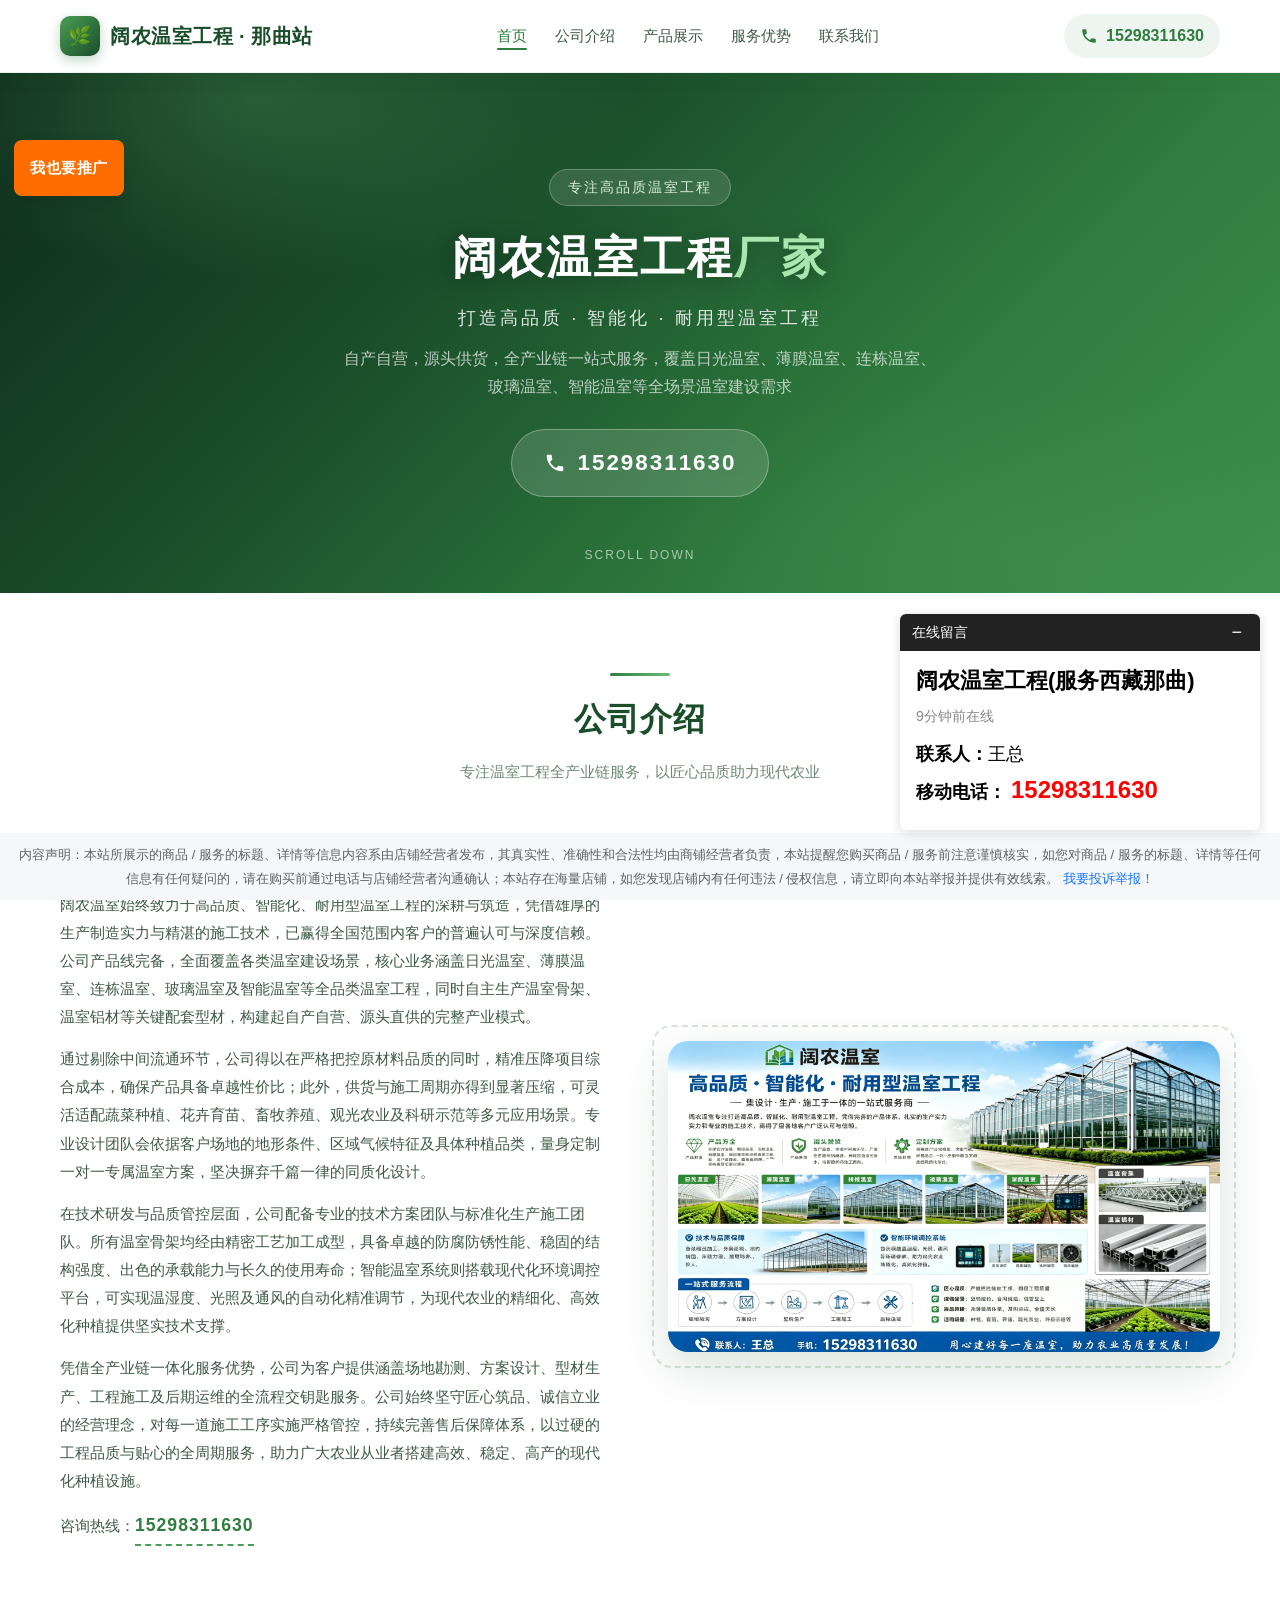
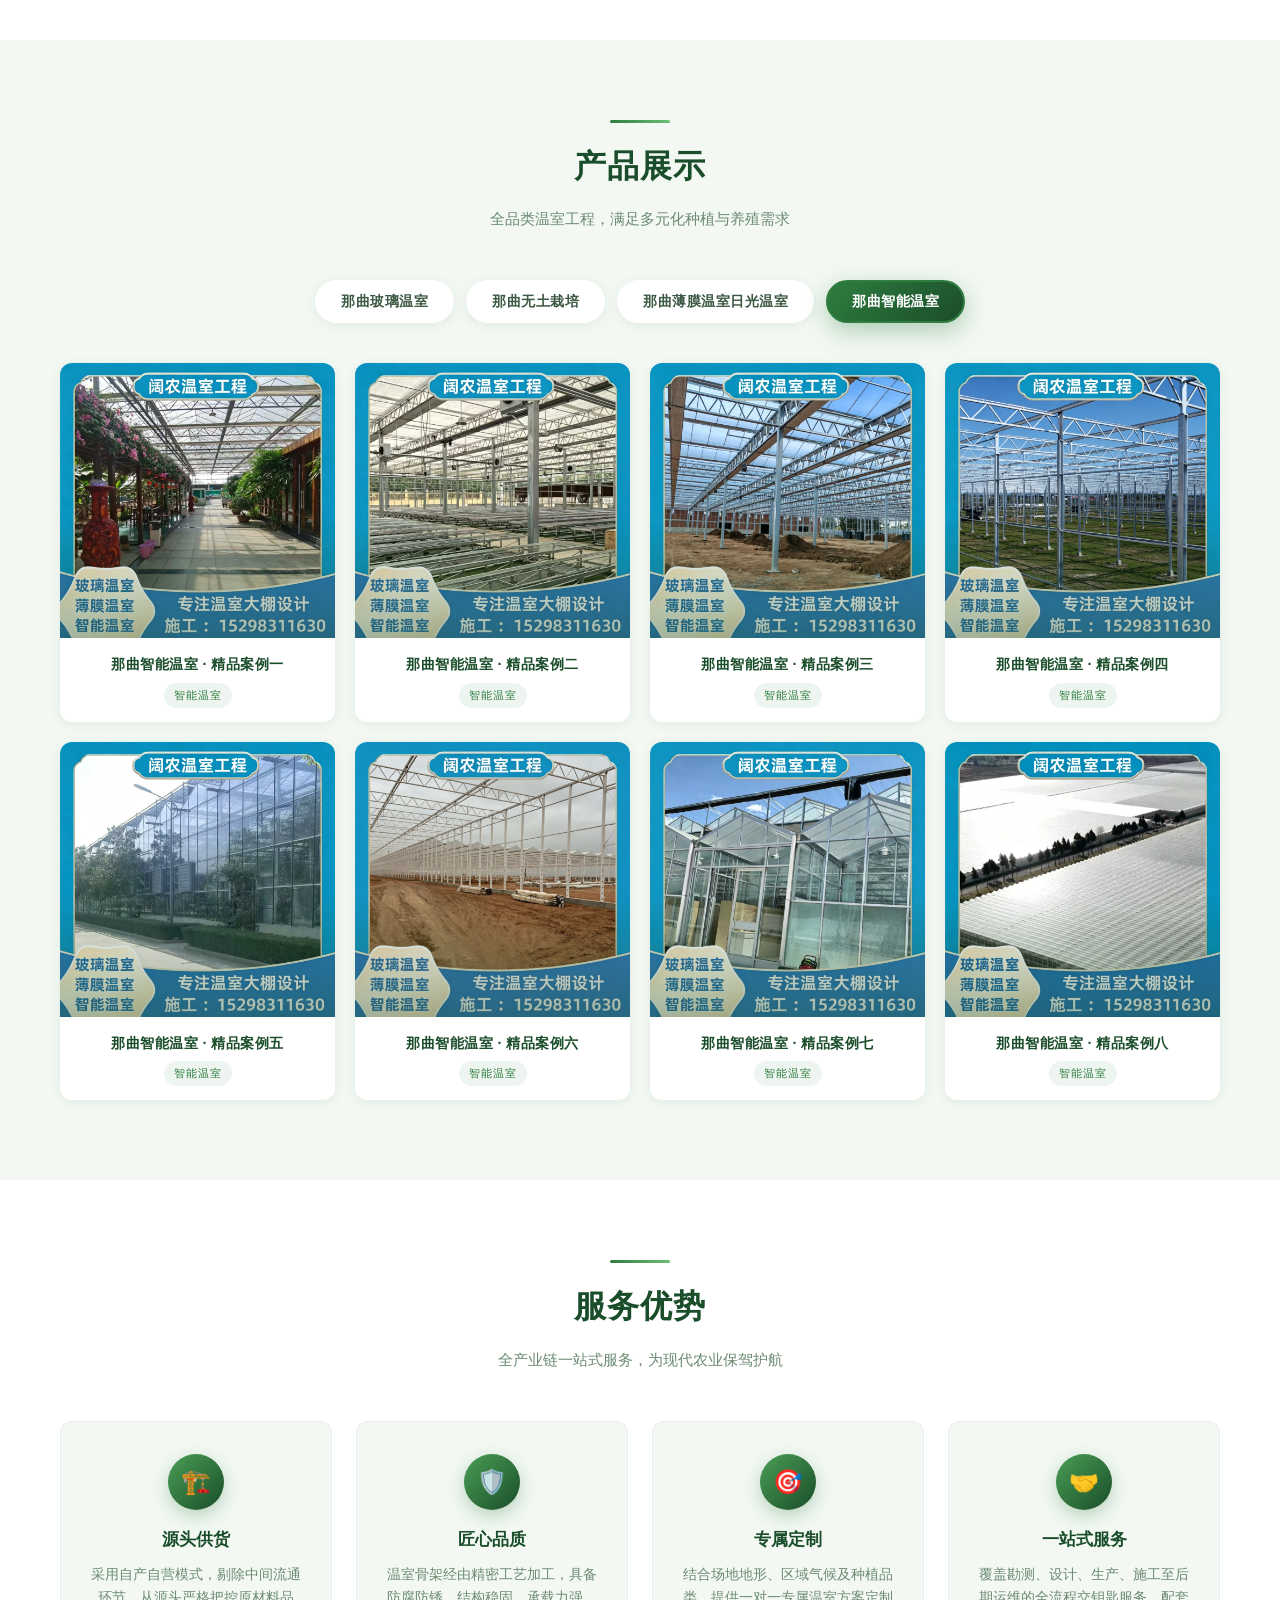
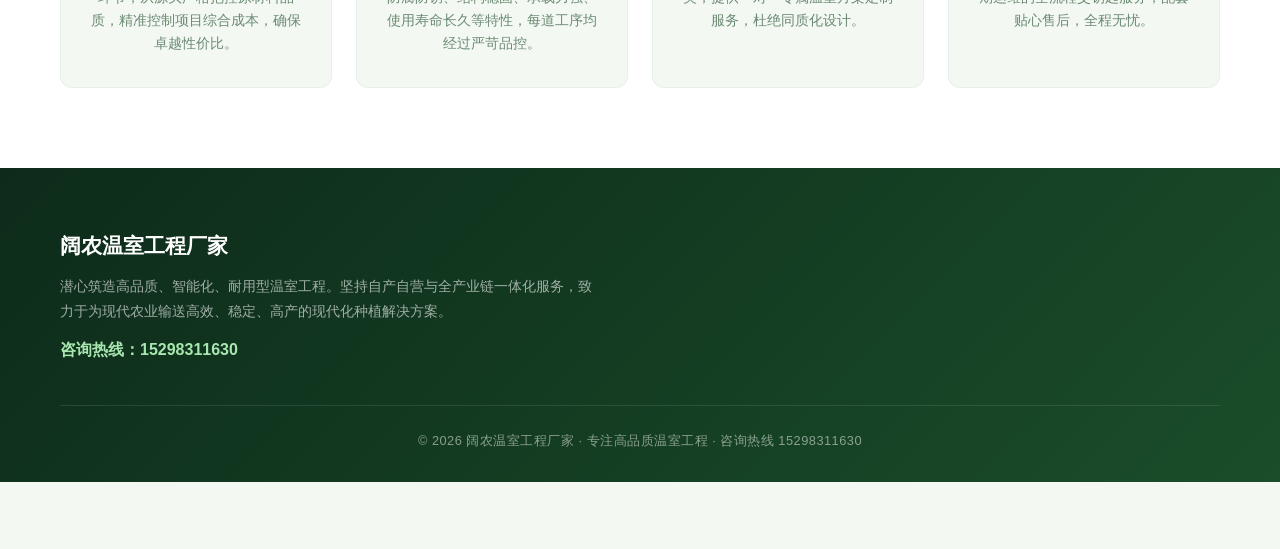
<file: index.html>
﻿
<!DOCTYPE html>
<html lang="zh-CN" data-editor-mutation-bound="true"><head>
    <meta charset="UTF-8">
    <meta name="viewport" content="width=device-width, initial-scale=1.0">
    <title>西藏那曲智能温室厂家_那曲智能温室大棚/智慧农业种植温室/智慧温室厂家_阔农温室工程服务那曲哈巴河|福海|青河|富蕴|布尔津(更新时间：2026-08-28 16:05:21)</title>
    <meta name="keywords" content="西藏那曲智能温室，那曲智能温室大棚/智慧农业种植温室/智慧温室，阔农温室工程，欢迎来电咨询：15298311630(王总)">
    <meta name="description" content="阔农温室工程1. 温室工艺精良，结构稳固：采用精密折弯、整体焊接工艺成型，整体结构承载力强、不易形变，结构稳定性远超行业常规标准，抗风雪、抗荷载能力优异，适配各类地域气候工况。
2. 防腐耐蚀，适配农业环境：采用热镀锌工艺处理，镀层均匀、附着力极强，可有效抵御农业种植环境中的潮湿、酸碱侵蚀，适配温室长期高湿特殊使用场景。
3. 使用寿命长，稳定性高：整体材质性能稳定，抗老化、抗锈蚀能力突出，温室骨架保用30年，服务那曲哈巴河|福海|青河|富蕴|布尔津，欢迎来电咨询：15298311630(王总)">
    <style>
        :root {
            --primary: #2f7d3f;
            --primary-dark: #1a4d2a;
            --primary-light: #4a9e55;
            --primary-lighter: #6abf75;
            --accent: #58a05c;
            --bg-light: #f3f8f3;
            --bg-white: #ffffff;
            --text-dark: #1e3a2a;
            --text-mid: #3d5a45;
            --text-light: #6b8a72;
            --shadow-sm: 0 2px 12px rgba(26, 77, 42, 0.08);
            --shadow-md: 0 8px 32px rgba(26, 77, 42, 0.12);
            --shadow-lg: 0 16px 48px rgba(26, 77, 42, 0.16);
            --radius: 12px;
            --radius-lg: 20px;
            --transition: 0.4s cubic-bezier(0.25, 0.46, 0.45, 0.94);
            --font-sans: 'PingFang SC', 'Microsoft YaHei', 'Helvetica Neue', Arial, sans-serif;
        }

        *,
        *::before,
        *::after {
            margin: 0;
            padding: 0;
            box-sizing: border-box;
        }

        html {
            scroll-behavior: smooth;
            font-size: 16px;
        }

        body {
            font-family: var(--font-sans);
            color: var(--text-dark);
            background: var(--bg-light);
            line-height: 1.7;
            overflow-x: hidden;
            -webkit-font-smoothing: antialiased;
            -moz-osx-font-smoothing: grayscale;
        }

        img {
            max-width: 100%;
            display: block;
        }

        a {
            text-decoration: none;
            color: inherit;
            transition: color var(--transition);
        }

        .container {
            width: 100%;
            max-width: 1200px;
            margin: 0 auto;
            padding: 0 20px;
        }

        /* ========== HEADER ========== */
        .header {
            position: sticky;
            top: 0;
            z-index: 1000;
            background: rgba(255, 255, 255, 0.95);
            backdrop-filter: blur(16px);
            -webkit-backdrop-filter: blur(16px);
            border-bottom: 1px solid rgba(47, 125, 63, 0.1);
            box-shadow: 0 2px 24px rgba(26, 77, 42, 0.06);
            transition: box-shadow var(--transition);
        }
        .header.scrolled {
            box-shadow: 0 4px 32px rgba(26, 77, 42, 0.12);
        }
        .header-inner {
            display: flex;
            align-items: center;
            justify-content: space-between;
            height: 72px;
            gap: 20px;
        }
        .logo {
            display: flex;
            align-items: center;
            gap: 10px;
            flex-shrink: 0;
            font-weight: 700;
            font-size: 1.25rem;
            color: var(--primary-dark);
            letter-spacing: 0.5px;
            white-space: nowrap;
        }
        .logo-icon {
            width: 40px;
            height: 40px;
            background: linear-gradient(135deg, var(--primary-light), var(--primary-dark));
            border-radius: 10px;
            display: flex;
            align-items: center;
            justify-content: center;
            color: #fff;
            font-size: 1.15rem;
            flex-shrink: 0;
            box-shadow: 0 4px 12px rgba(47, 125, 63, 0.3);
        }
        .logo span {
            color: var(--primary);
        }
        .nav-menu {
            display: flex;
            align-items: center;
            gap: 28px;
            list-style: none;
        }
        .nav-menu a {
            font-size: 0.92rem;
            font-weight: 500;
            color: var(--text-mid);
            position: relative;
            padding: 4px 0;
            transition: color var(--transition);
        }
        .nav-menu a:hover,
        .nav-menu a.active {
            color: var(--primary);
        }
        .nav-menu a::after {
            content: '';
            position: absolute;
            bottom: -2px;
            left: 0;
            width: 0;
            height: 2px;
            background: var(--primary);
            border-radius: 2px;
            transition: width var(--transition);
        }
        .nav-menu a:hover::after,
        .nav-menu a.active::after {
            width: 100%;
        }
        .header-phone {
            display: flex;
            align-items: center;
            gap: 8px;
            font-weight: 600;
            font-size: 1rem;
            color: var(--primary);
            white-space: nowrap;
            flex-shrink: 0;
            background: rgba(47, 125, 63, 0.08);
            padding: 8px 16px;
            border-radius: 30px;
            transition: all var(--transition);
        }
        .header-phone:hover {
            background: rgba(47, 125, 63, 0.15);
            transform: translateY(-1px);
        }
        .header-phone svg {
            width: 18px;
            height: 18px;
            fill: var(--primary);
            flex-shrink: 0;
        }
        .hamburger {
            display: none;
            flex-direction: column;
            gap: 5px;
            cursor: pointer;
            background: none;
            border: none;
            padding: 6px;
            z-index: 1002;
        }
        .hamburger span {
            width: 26px;
            height: 2.5px;
            background: var(--primary-dark);
            border-radius: 4px;
            transition: all 0.3s ease;
            display: block;
        }
        .hamburger.active span:nth-child(1) {
            transform: translateY(7.5px) rotate(45deg);
        }
        .hamburger.active span:nth-child(2) {
            opacity: 0;
        }
        .hamburger.active span:nth-child(3) {
            transform: translateY(-7.5px) rotate(-45deg);
        }

        /* ========== BANNER ========== */
        .banner {
            position: relative;
            min-height: 520px;
            display: flex;
            align-items: center;
            justify-content: center;
            text-align: center;
            background: linear-gradient(135deg, #0d2b1a 0%, #1a4d2a 35%, #2f7d3f 70%, #3d8f4b 100%);
            overflow: hidden;
            padding: 80px 20px;
        }
        .banner::before {
            content: '';
            position: absolute;
            top: -30%;
            left: -10%;
            width: 60%;
            height: 70%;
            background: radial-gradient(ellipse at center, rgba(106, 191, 117, 0.25) 0%, transparent 70%);
            border-radius: 50%;
            pointer-events: none;
            animation: bannerGlow1 8s ease-in-out infinite alternate;
        }
        .banner::after {
            content: '';
            position: absolute;
            bottom: -20%;
            right: -5%;
            width: 55%;
            height: 60%;
            background: radial-gradient(ellipse at center, rgba(88, 160, 92, 0.2) 0%, transparent 70%);
            border-radius: 50%;
            pointer-events: none;
            animation: bannerGlow2 10s ease-in-out infinite alternate;
        }
        @keyframes bannerGlow1 {
            0% {
                transform: translate(0, 0) scale(1);
                opacity: 0.7;
            }
            100% {
                transform: translate(30px, 20px) scale(1.15);
                opacity: 1;
            }
        }
        @keyframes bannerGlow2 {
            0% {
                transform: translate(0, 0) scale(1);
                opacity: 0.6;
            }
            100% {
                transform: translate(-20px, -15px) scale(1.1);
                opacity: 0.9;
            }
        }
        .banner-content {
            position: relative;
            z-index: 2;
            max-width: 780px;
        }
        .banner-badge {
            display: inline-block;
            background: rgba(255, 255, 255, 0.12);
            border: 1px solid rgba(255, 255, 255, 0.25);
            backdrop-filter: blur(8px);
            padding: 6px 18px;
            border-radius: 30px;
            color: #d9f0db;
            font-size: 0.85rem;
            letter-spacing: 2px;
            text-transform: uppercase;
            margin-bottom: 24px;
            opacity: 0;
            animation: fadeUp 0.8s ease 0.2s forwards;
        }
        .banner-title {
            font-size: 2.8rem;
            font-weight: 700;
            color: #ffffff;
            line-height: 1.25;
            margin-bottom: 16px;
            letter-spacing: 2px;
            opacity: 0;
            animation: fadeUp 0.9s ease 0.4s forwards;
            text-shadow: 0 4px 24px rgba(0, 0, 0, 0.3);
        }
        .banner-title .highlight {
            color: #a8e6b0;
            position: relative;
        }
        .banner-subtitle {
            font-size: 1.15rem;
            color: rgba(255, 255, 255, 0.85);
            margin-bottom: 12px;
            font-weight: 400;
            letter-spacing: 3px;
            opacity: 0;
            animation: fadeUp 0.9s ease 0.6s forwards;
        }
        .banner-desc {
            font-size: 0.98rem;
            color: rgba(255, 255, 255, 0.7);
            max-width: 600px;
            margin: 0 auto 28px;
            line-height: 1.8;
            opacity: 0;
            animation: fadeUp 0.9s ease 0.75s forwards;
        }
        .banner-phone {
            display: inline-flex;
            align-items: center;
            gap: 12px;
            background: rgba(255, 255, 255, 0.15);
            border: 1px solid rgba(255, 255, 255, 0.3);
            backdrop-filter: blur(10px);
            padding: 14px 32px;
            border-radius: 50px;
            color: #fff;
            font-size: 1.4rem;
            font-weight: 700;
            letter-spacing: 2px;
            transition: all var(--transition);
            opacity: 0;
            animation: fadeUp 0.9s ease 0.9s forwards;
            cursor: pointer;
        }
        .banner-phone:hover {
            background: rgba(255, 255, 255, 0.25);
            transform: translateY(-3px);
            box-shadow: 0 16px 40px rgba(0, 0, 0, 0.3);
        }
        .banner-phone svg {
            width: 22px;
            height: 22px;
            fill: #fff;
        }
        @keyframes fadeUp {
            0% {
                opacity: 0;
                transform: translateY(30px);
            }
            100% {
                opacity: 1;
                transform: translateY(0);
            }
        }
        .banner-scroll-hint {
            position: absolute;
            bottom: 28px;
            left: 50%;
            transform: translateX(-50%);
            z-index: 2;
            color: rgba(255, 255, 255, 0.6);
            font-size: 0.75rem;
            letter-spacing: 2px;
            animation: bounceDown 2s ease-in-out infinite;
        }
        @keyframes bounceDown {
            0%,
            100% {
                transform: translateX(-50%) translateY(0);
            }
            50% {
                transform: translateX(-50%) translateY(8px);
            }
        }

        /* ========== SECTION COMMON ========== */
        .section {
            padding: 80px 0;
        }
        .section-title {
            font-size: 2rem;
            font-weight: 700;
            color: var(--primary-dark);
            text-align: center;
            margin-bottom: 12px;
            letter-spacing: 1px;
        }
        .section-subtitle {
            font-size: 0.95rem;
            color: var(--text-light);
            text-align: center;
            max-width: 560px;
            margin: 0 auto 48px;
            line-height: 1.8;
        }
        .section-divider {
            width: 60px;
            height: 3px;
            background: linear-gradient(90deg, var(--primary), var(--primary-lighter));
            border-radius: 3px;
            margin: 0 auto 16px;
        }

        /* Scroll reveal */
        .reveal {
            opacity: 0;
            transform: translateY(40px);
            transition: opacity 0.7s ease, transform 0.7s ease;
        }
        .reveal.visible {
            opacity: 1;
            transform: translateY(0);
        }
        .reveal-delay-1 {
            transition-delay: 0.1s;
        }
        .reveal-delay-2 {
            transition-delay: 0.2s;
        }
        .reveal-delay-3 {
            transition-delay: 0.3s;
        }
        .reveal-delay-4 {
            transition-delay: 0.4s;
        }

        /* ========== ABOUT ========== */
        .about-section {
            background: var(--bg-white);
        }
        .about-grid {
            display: grid;
            grid-template-columns: 1fr 1fr;
            gap: 56px;
            align-items: center;
        }
        .about-text h3 {
            font-size: 1.5rem;
            color: var(--primary-dark);
            margin-bottom: 16px;
            font-weight: 600;
        }
        .about-text p {
            color: var(--text-mid);
            margin-bottom: 14px;
            font-size: 0.95rem;
            line-height: 1.85;
        }
        .about-text .phone-inline {
            display: inline-block;
            color: var(--primary);
            font-weight: 700;
            font-size: 1.1rem;
            letter-spacing: 1px;
            border-bottom: 2px dashed var(--primary-light);
            padding-bottom: 2px;
            transition: all var(--transition);
        }
        .about-text .phone-inline:hover {
            color: var(--primary-dark);
            border-color: var(--primary-dark);
        }
        .about-img-wrap {
            display: flex;
            justify-content: center;
            align-items: center;
            position: relative;
        }
        .about-img-wrap::before {
            content: '';
            position: absolute;
            inset: -16px;
            border: 2px dashed rgba(47, 125, 63, 0.2);
            border-radius: var(--radius-lg);
            pointer-events: none;
        }
        .about-img-wrap img {
            width: 100%;
            max-width: 600px;
            height: auto;
            border-radius: var(--radius-lg);
            box-shadow: var(--shadow-lg);
            object-fit: contain;
            transition: transform var(--transition);
        }
        .about-img-wrap:hover img {
            transform: scale(1.02);
        }

        /* ========== PRODUCTS ========== */
        .products-section {
            background: var(--bg-light);
        }
        .product-tabs {
            display: flex;
            justify-content: center;
            flex-wrap: wrap;
            gap: 12px;
            margin-bottom: 40px;
        }
        .product-tab {
            padding: 10px 24px;
            border-radius: 30px;
            font-size: 0.9rem;
            font-weight: 600;
            cursor: pointer;
            border: 2px solid transparent;
            background: var(--bg-white);
            color: var(--text-mid);
            box-shadow: var(--shadow-sm);
            transition: all var(--transition);
            letter-spacing: 0.5px;
            user-select: none;
        }
        .product-tab:hover {
            border-color: var(--primary-light);
            color: var(--primary);
            transform: translateY(-2px);
            box-shadow: var(--shadow-md);
        }
        .product-tab.active {
            background: linear-gradient(135deg, var(--primary), var(--primary-dark));
            color: #fff;
            border-color: var(--primary);
            box-shadow: 0 8px 24px rgba(47, 125, 63, 0.35);
        }
        .product-panel {
            display: none;
            animation: panelFadeIn 0.5s ease forwards;
        }
        .product-panel.active {
            display: block;
        }
        @keyframes panelFadeIn {
            0% {
                opacity: 0;
                transform: translateY(20px);
            }
            100% {
                opacity: 1;
                transform: translateY(0);
            }
        }
        .product-grid {
            display: grid;
            grid-template-columns: repeat(4, 1fr);
            gap: 20px;
        }
        .product-card {
            background: var(--bg-white);
            border-radius: var(--radius);
            overflow: hidden;
            box-shadow: var(--shadow-sm);
            transition: all var(--transition);
            cursor: pointer;
            position: relative;
        }
        .product-card:hover {
            transform: translateY(-6px);
            box-shadow: var(--shadow-lg);
        }
        .product-card-img {
            width: 100%;
            aspect-ratio: 1 / 1;
            overflow: hidden;
            background: #e8f5e9;
            position: relative;
        }
        .product-card-img img {
            width: 100%;
            height: 100%;
            object-fit: cover;
            transition: transform 0.6s ease;
        }
        .product-card:hover .product-card-img img {
            transform: scale(1.08);
        }
        .product-card-img::after {
            content: '';
            position: absolute;
            inset: 0;
            background: linear-gradient(180deg, transparent 55%, rgba(26, 77, 42, 0.4) 100%);
            pointer-events: none;
        }
        .product-card-info {
            padding: 14px 16px;
            text-align: center;
        }
        .product-card-info h4 {
            font-size: 0.9rem;
            font-weight: 600;
            color: var(--primary-dark);
            letter-spacing: 0.5px;
        }
        .product-card-info .product-tag {
            display: inline-block;
            font-size: 0.7rem;
            color: var(--primary);
            background: rgba(47, 125, 63, 0.08);
            padding: 3px 10px;
            border-radius: 20px;
            margin-top: 6px;
            letter-spacing: 1px;
        }

        /* ========== ADVANTAGES ========== */
        .advantages-section {
            background: var(--bg-white);
        }
        .advantages-grid {
            display: grid;
            grid-template-columns: repeat(4, 1fr);
            gap: 24px;
        }
        .advantage-card {
            background: var(--bg-light);
            border-radius: var(--radius);
            padding: 32px 24px;
            text-align: center;
            transition: all var(--transition);
            border: 1px solid rgba(47, 125, 63, 0.06);
            position: relative;
            overflow: hidden;
        }
        .advantage-card::before {
            content: '';
            position: absolute;
            top: 0;
            left: 0;
            width: 100%;
            height: 4px;
            background: linear-gradient(90deg, var(--primary), var(--primary-lighter));
            transform: scaleX(0);
            transform-origin: left;
            transition: transform var(--transition);
        }
        .advantage-card:hover::before {
            transform: scaleX(1);
        }
        .advantage-card:hover {
            transform: translateY(-6px);
            box-shadow: var(--shadow-md);
        }
        .advantage-icon {
            width: 56px;
            height: 56px;
            margin: 0 auto 16px;
            background: linear-gradient(135deg, var(--primary-light), var(--primary-dark));
            border-radius: 50%;
            display: flex;
            align-items: center;
            justify-content: center;
            color: #fff;
            font-size: 1.5rem;
            box-shadow: 0 6px 18px rgba(47, 125, 63, 0.3);
        }
        .advantage-card h4 {
            font-size: 1.05rem;
            color: var(--primary-dark);
            margin-bottom: 8px;
            font-weight: 600;
        }
        .advantage-card p {
            font-size: 0.85rem;
            color: var(--text-light);
            line-height: 1.7;
        }

        /* ========== FOOTER ========== */
        .footer {
            background: linear-gradient(135deg, #0d2b1a 0%, #1a4d2a 100%);
            color: rgba(255, 255, 255, 0.75);
            padding: 60px 0 30px;
        }
        .footer-grid {
            display: grid;
            grid-template-columns: 2fr 1fr 1fr;
            gap: 40px;
            margin-bottom: 40px;
        }
        .footer-brand h3 {
            font-size: 1.3rem;
            color: #fff;
            margin-bottom: 12px;
            font-weight: 700;
        }
        .footer-brand p {
            font-size: 0.85rem;
            line-height: 1.8;
            color: rgba(255, 255, 255, 0.6);
        }
        .footer-links-title {
            font-size: 0.95rem;
            color: #fff;
            font-weight: 600;
            margin-bottom: 14px;
            letter-spacing: 1px;
        }
        .friend-links,
        .all-links {
            display: flex;
            flex-wrap: wrap;
            gap: 10px;
        }
        .friend-links a,
        .all-links a {
            display: inline-block;
            padding: 6px 14px;
            background: rgba(255, 255, 255, 0.07);
            border: 1px solid rgba(255, 255, 255, 0.12);
            border-radius: 20px;
            font-size: 0.78rem;
            color: rgba(255, 255, 255, 0.65);
            transition: all var(--transition);
            letter-spacing: 0.5px;
        }
        .friend-links a:hover,
        .all-links a:hover {
            background: rgba(255, 255, 255, 0.16);
            color: #fff;
            border-color: rgba(255, 255, 255, 0.3);
            transform: translateY(-2px);
        }
        .footer-bottom {
            border-top: 1px solid rgba(255, 255, 255, 0.1);
            padding-top: 24px;
            text-align: center;
            font-size: 0.8rem;
            color: rgba(255, 255, 255, 0.5);
            letter-spacing: 0.5px;
        }

        /* ========== MOBILE CALL BUTTON ========== */
        .mobile-call-btn {
            display: none;
            position: fixed;
            bottom: 28px;
            right: 20px;
            z-index: 999;
            width: 56px;
            height: 56px;
            background: linear-gradient(135deg, var(--primary-light), var(--primary-dark));
            border-radius: 50%;
            box-shadow: 0 8px 28px rgba(47, 125, 63, 0.5);
            align-items: center;
            justify-content: center;
            cursor: pointer;
            transition: all var(--transition);
            animation: pulseRing 2.2s ease-in-out infinite;
        }
        .mobile-call-btn:hover {
            transform: scale(1.08);
            box-shadow: 0 12px 36px rgba(47, 125, 63, 0.6);
        }
        .mobile-call-btn svg {
            width: 26px;
            height: 26px;
            fill: #fff;
        }
        @keyframes pulseRing {
            0% {
                box-shadow: 0 0 0 0 rgba(47, 125, 63, 0.5);
            }
            50% {
                box-shadow: 0 0 0 14px rgba(47, 125, 63, 0);
            }
            100% {
                box-shadow: 0 0 0 0 rgba(47, 125, 63, 0);
            }
        }

        /* ========== RESPONSIVE ========== */
        @media (max-width: 1024px) {
            .product-grid {
                grid-template-columns: repeat(3, 1fr);
            }
            .advantages-grid {
                grid-template-columns: repeat(2, 1fr);
            }
        }

        @media (max-width: 768px) {
            .header-inner {
                height: 60px;
            }
            .nav-menu {
                position: fixed;
                top: 60px;
                left: 0;
                right: 0;
                background: rgba(255, 255, 255, 0.98);
                backdrop-filter: blur(20px);
                flex-direction: column;
                gap: 0;
                padding: 16px 0;
                box-shadow: 0 20px 40px rgba(26, 77, 42, 0.15);
                border-radius: 0 0 16px 16px;
                transform: translateY(-120%);
                transition: transform 0.4s ease;
                z-index: 1001;
            }
            .nav-menu.open {
                transform: translateY(0);
            }
            .nav-menu a {
                display: block;
                padding: 14px 28px;
                font-size: 1rem;
                border-bottom: 1px solid rgba(47, 125, 63, 0.06);
            }
            .nav-menu a::after {
                display: none;
            }
            .header-phone {
                display: none;
            }
            .hamburger {
                display: flex;
            }
            .banner {
                min-height: 440px;
                padding: 60px 16px;
            }
            .banner-title {
                font-size: 1.8rem;
                letter-spacing: 1px;
            }
            .banner-subtitle {
                font-size: 0.9rem;
                letter-spacing: 2px;
            }
            .banner-desc {
                font-size: 0.85rem;
            }
            .banner-phone {
                font-size: 1.1rem;
                padding: 12px 24px;
            }
            .section {
                padding: 56px 0;
            }
            .section-title {
                font-size: 1.5rem;
            }
            .about-grid {
                grid-template-columns: 1fr;
                gap: 32px;
            }
            .about-img-wrap img {
                max-width: 100%;
            }
            .product-grid {
                grid-template-columns: repeat(2, 1fr);
                gap: 12px;
            }
            .product-card-info h4 {
                font-size: 0.8rem;
            }
            .advantages-grid {
                grid-template-columns: 1fr;
                gap: 16px;
            }
            .footer-grid {
                grid-template-columns: 1fr;
                gap: 28px;
            }
            .mobile-call-btn {
                display: flex;
            }
            .product-tab {
                padding: 8px 16px;
                font-size: 0.8rem;
            }
        }

        @media (max-width: 480px) {
            .product-grid {
                grid-template-columns: 1fr 1fr;
                gap: 8px;
            }
            .product-card-info {
                padding: 10px 8px;
            }
            .product-card-info h4 {
                font-size: 0.72rem;
            }
            .banner-title {
                font-size: 1.4rem;
            }
            .logo {
                font-size: 1rem;
            }
            .logo-icon {
                width: 32px;
                height: 32px;
                font-size: 0.9rem;
            }
            .product-tabs {
                gap: 6px;
            }
            .product-tab {
                padding: 6px 12px;
                font-size: 0.72rem;
                border-radius: 20px;
            }
        }
    </style>
</head>
<body>

<!-- ==================== HEADER ==================== -->
<header class="header scrolled" id="header">
    <div class="container header-inner">
        <a href="#" class="logo">
            <div class="logo-icon">🌿</div>
            阔农温室工程 · 那曲站
        </a>
        <ul class="nav-menu" id="navMenu">
            <li><a href="#home" class="">首页</a></li>
            <li><a href="#about" class="">公司介绍</a></li>
            <li><a href="#products" class="active">产品展示</a></li>
            <li><a href="#advantages" class="">服务优势</a></li>
            <li><a href="#footer">联系我们</a></li>
        </ul>
        <a href="tel:15298311630" class="header-phone">
            <svg viewBox="0 0 24 24"><path d="M6.62 10.79c1.44 2.83 3.76 5.14 6.59 6.59l2.2-2.2c.27-.27.67-.36 1.02-.24 1.12.37 2.33.57 3.57.57.55 0 1 .45 1 1V20c0 .55-.45 1-1 1-9.39 0-17-7.61-17-17 0-.55.45-1 1-1h3.5c.55 0 1 .45 1 1 0 1.25.2 2.45.57 3.57.11.35.03.74-.25 1.02l-2.2 2.2z"></path></svg>
            15298311630
        </a>
        <button class="hamburger" id="hamburger" aria-label="菜单">
            <span></span><span></span><span></span>
        </button>
    </div>
</header>

<!-- ==================== BANNER ==================== -->
<section class="banner" id="home">
    <div class="banner-content">
        <div class="banner-badge">专注高品质温室工程</div>
        <h1 class="banner-title">阔农温室工程<span class="highlight">厂家</span></h1>
        <p class="banner-subtitle">打造高品质 · 智能化 · 耐用型温室工程</p>
        <p class="banner-desc">自产自营，源头供货，全产业链一站式服务，覆盖日光温室、薄膜温室、连栋温室、玻璃温室、智能温室等全场景温室建设需求</p>
        <a href="tel:15298311630" class="banner-phone">
            <svg viewBox="0 0 24 24"><path d="M6.62 10.79c1.44 2.83 3.76 5.14 6.59 6.59l2.2-2.2c.27-.27.67-.36 1.02-.24 1.12.37 2.33.57 3.57.57.55 0 1 .45 1 1V20c0 .55-.45 1-1 1-9.39 0-17-7.61-17-17 0-.55.45-1 1-1h3.5c.55 0 1 .45 1 1 0 1.25.2 2.45.57 3.57.11.35.03.74-.25 1.02l-2.2 2.2z"></path></svg>
            15298311630
        </a>
    </div>
    <div class="banner-scroll-hint">SCROLL DOWN</div>
</section>

<!-- ==================== ABOUT ==================== -->
<section class="section about-section" id="about">
    <div class="container">
        <div class="section-divider reveal visible"></div>
        <h2 class="section-title reveal visible">公司介绍</h2>
        <p class="section-subtitle reveal reveal-delay-1 visible">专注温室工程全产业链服务，以匠心品质助力现代农业</p>
        <div class="about-grid">
            <div class="about-text reveal reveal-delay-1 visible">
                <h3>阔农温室 · 匠心筑造高品质智能耐用型温室工程</h3>
                <p>阔农温室始终致力于高品质、智能化、耐用型温室工程的深耕与筑造，凭借雄厚的生产制造实力与精湛的施工技术，已赢得全国范围内客户的普遍认可与深度信赖。公司产品线完备，全面覆盖各类温室建设场景，核心业务涵盖日光温室、薄膜温室、连栋温室、玻璃温室及智能温室等全品类温室工程，同时自主生产温室骨架、温室铝材等关键配套型材，构建起自产自营、源头直供的完整产业模式。</p>
                <p>通过剔除中间流通环节，公司得以在严格把控原材料品质的同时，精准压降项目综合成本，确保产品具备卓越性价比；此外，供货与施工周期亦得到显著压缩，可灵活适配蔬菜种植、花卉育苗、畜牧养殖、观光农业及科研示范等多元应用场景。专业设计团队会依据客户场地的地形条件、区域气候特征及具体种植品类，量身定制一对一专属温室方案，坚决摒弃千篇一律的同质化设计。</p>
                <p>在技术研发与品质管控层面，公司配备专业的技术方案团队与标准化生产施工团队。所有温室骨架均经由精密工艺加工成型，具备卓越的防腐防锈性能、稳固的结构强度、出色的承载能力与长久的使用寿命；智能温室系统则搭载现代化环境调控平台，可实现温湿度、光照及通风的自动化精准调节，为现代农业的精细化、高效化种植提供坚实技术支撑。</p>
                <p>凭借全产业链一体化服务优势，公司为客户提供涵盖场地勘测、方案设计、型材生产、工程施工及后期运维的全流程交钥匙服务。公司始终坚守匠心筑品、诚信立业的经营理念，对每一道施工工序实施严格管控，持续完善售后保障体系，以过硬的工程品质与贴心的全周期服务，助力广大农业从业者搭建高效、稳定、高产的现代化种植设施。</p>
                <p>咨询热线：<a href="tel:15298311630" class="phone-inline">15298311630</a></p>
            </div>
            <div class="about-img-wrap reveal reveal-delay-2 visible">
                <img src="images/about_banner.png" alt="阔农温室工程宣传图" loading="lazy">
            </div>
        </div>
    </div>
</section>

<!-- ==================== PRODUCTS ==================== -->
<section class="section products-section" id="products">
    <div class="container">
        <div class="section-divider reveal visible"></div>
        <h2 class="section-title reveal visible">产品展示</h2>
        <p class="section-subtitle reveal reveal-delay-1 visible">全品类温室工程，满足多元化种植与养殖需求</p>

        <div class="product-tabs reveal reveal-delay-1 visible" id="productTabs">
            <button class="product-tab" data-target="panel-glass">那曲玻璃温室</button>
            <button class="product-tab" data-target="panel-soilless">那曲无土栽培</button>
            <button class="product-tab" data-target="panel-film">那曲薄膜温室日光温室</button>
            <button class="product-tab active" data-target="panel-smart">那曲智能温室</button>
        </div>

        <!-- 玻璃温室 -->
        <div class="product-panel" id="panel-glass">
            <div class="product-grid">
                <div class="product-card reveal visible"><div class="product-card-img"><img src="images/product_glass_01.jpg" alt="那曲玻璃温室" loading="lazy"></div><div class="product-card-info"><h4>那曲玻璃温室 · 精品案例一</h4><span class="product-tag">玻璃温室</span></div></div>
                <div class="product-card reveal reveal-delay-1 visible"><div class="product-card-img"><img src="images/product_glass_02.jpg" alt="那曲玻璃温室" loading="lazy"></div><div class="product-card-info"><h4>那曲玻璃温室 · 精品案例二</h4><span class="product-tag">玻璃温室</span></div></div>
                <div class="product-card reveal reveal-delay-2 visible"><div class="product-card-img"><img src="images/product_glass_03.jpg" alt="那曲玻璃温室" loading="lazy"></div><div class="product-card-info"><h4>那曲玻璃温室 · 精品案例三</h4><span class="product-tag">玻璃温室</span></div></div>
                <div class="product-card reveal reveal-delay-3 visible"><div class="product-card-img"><img src="images/product_glass_04.jpg" alt="那曲玻璃温室" loading="lazy"></div><div class="product-card-info"><h4>那曲玻璃温室 · 精品案例四</h4><span class="product-tag">玻璃温室</span></div></div>
                <div class="product-card reveal visible"><div class="product-card-img"><img src="images/product_glass_05.jpg" alt="那曲玻璃温室" loading="lazy"></div><div class="product-card-info"><h4>那曲玻璃温室 · 精品案例五</h4><span class="product-tag">玻璃温室</span></div></div>
                <div class="product-card reveal reveal-delay-1 visible"><div class="product-card-img"><img src="images/product_glass_06.jpg" alt="那曲玻璃温室" loading="lazy"></div><div class="product-card-info"><h4>那曲玻璃温室 · 精品案例六</h4><span class="product-tag">玻璃温室</span></div></div>
                <div class="product-card reveal reveal-delay-2 visible"><div class="product-card-img"><img src="images/product_glass_07.jpg" alt="那曲玻璃温室" loading="lazy"></div><div class="product-card-info"><h4>那曲玻璃温室 · 精品案例七</h4><span class="product-tag">玻璃温室</span></div></div>
                <div class="product-card reveal reveal-delay-3 visible"><div class="product-card-img"><img src="images/product_glass_08.jpg" alt="那曲玻璃温室" loading="lazy"></div><div class="product-card-info"><h4>那曲玻璃温室 · 精品案例八</h4><span class="product-tag">玻璃温室</span></div></div>
            </div>
        </div>

        <!-- 无土栽培 -->
        <div class="product-panel" id="panel-soilless">
            <div class="product-grid">
                <div class="product-card reveal visible"><div class="product-card-img"><img src="images/product_soilless_01.jpg" alt="那曲无土栽培" loading="lazy"></div><div class="product-card-info"><h4>那曲无土栽培 · 精品案例一</h4><span class="product-tag">无土栽培</span></div></div>
                <div class="product-card reveal reveal-delay-1 visible"><div class="product-card-img"><img src="images/product_soilless_02.jpg" alt="那曲无土栽培" loading="lazy"></div><div class="product-card-info"><h4>那曲无土栽培 · 精品案例二</h4><span class="product-tag">无土栽培</span></div></div>
                <div class="product-card reveal reveal-delay-2 visible"><div class="product-card-img"><img src="images/product_soilless_03.jpg" alt="那曲无土栽培" loading="lazy"></div><div class="product-card-info"><h4>那曲无土栽培 · 精品案例三</h4><span class="product-tag">无土栽培</span></div></div>
                <div class="product-card reveal reveal-delay-3 visible"><div class="product-card-img"><img src="images/product_soilless_04.jpg" alt="那曲无土栽培" loading="lazy"></div><div class="product-card-info"><h4>那曲无土栽培 · 精品案例四</h4><span class="product-tag">无土栽培</span></div></div>
                <div class="product-card reveal visible"><div class="product-card-img"><img src="images/product_soilless_05.jpg" alt="那曲无土栽培" loading="lazy"></div><div class="product-card-info"><h4>那曲无土栽培 · 精品案例五</h4><span class="product-tag">无土栽培</span></div></div>
                <div class="product-card reveal reveal-delay-1 visible"><div class="product-card-img"><img src="images/product_soilless_06.jpg" alt="那曲无土栽培" loading="lazy"></div><div class="product-card-info"><h4>那曲无土栽培 · 精品案例六</h4><span class="product-tag">无土栽培</span></div></div>
                <div class="product-card reveal reveal-delay-2 visible"><div class="product-card-img"><img src="images/product_soilless_07.jpg" alt="那曲无土栽培" loading="lazy"></div><div class="product-card-info"><h4>那曲无土栽培 · 精品案例七</h4><span class="product-tag">无土栽培</span></div></div>
                <div class="product-card reveal reveal-delay-3 visible"><div class="product-card-img"><img src="images/product_soilless_08.jpg" alt="那曲无土栽培" loading="lazy"></div><div class="product-card-info"><h4>那曲无土栽培 · 精品案例八</h4><span class="product-tag">无土栽培</span></div></div>
            </div>
        </div>

        <!-- 薄膜温室日光温室 -->
        <div class="product-panel" id="panel-film">
            <div class="product-grid">
                <div class="product-card reveal visible"><div class="product-card-img"><img src="images/product_film_01.jpg" alt="那曲薄膜温室日光温室" loading="lazy"></div><div class="product-card-info"><h4>那曲薄膜温室日光温室 · 案例一</h4><span class="product-tag">薄膜温室</span></div></div>
                <div class="product-card reveal reveal-delay-1 visible"><div class="product-card-img"><img src="images/product_film_02.jpg" alt="那曲薄膜温室日光温室" loading="lazy"></div><div class="product-card-info"><h4>那曲薄膜温室日光温室 · 案例二</h4><span class="product-tag">薄膜温室</span></div></div>
                <div class="product-card reveal reveal-delay-2 visible"><div class="product-card-img"><img src="images/product_film_03.jpg" alt="那曲薄膜温室日光温室" loading="lazy"></div><div class="product-card-info"><h4>那曲薄膜温室日光温室 · 案例三</h4><span class="product-tag">薄膜温室</span></div></div>
                <div class="product-card reveal reveal-delay-3 visible"><div class="product-card-img"><img src="images/product_film_04.jpg" alt="那曲薄膜温室日光温室" loading="lazy"></div><div class="product-card-info"><h4>那曲薄膜温室日光温室 · 案例四</h4><span class="product-tag">薄膜温室</span></div></div>
                <div class="product-card reveal visible"><div class="product-card-img"><img src="images/product_film_05.jpg" alt="那曲薄膜温室日光温室" loading="lazy"></div><div class="product-card-info"><h4>那曲薄膜温室日光温室 · 案例五</h4><span class="product-tag">薄膜温室</span></div></div>
                <div class="product-card reveal reveal-delay-1 visible"><div class="product-card-img"><img src="images/product_film_06.jpg" alt="那曲薄膜温室日光温室" loading="lazy"></div><div class="product-card-info"><h4>那曲薄膜温室日光温室 · 案例六</h4><span class="product-tag">薄膜温室</span></div></div>
                <div class="product-card reveal reveal-delay-2 visible"><div class="product-card-img"><img src="images/product_film_07.jpg" alt="那曲薄膜温室日光温室" loading="lazy"></div><div class="product-card-info"><h4>那曲薄膜温室日光温室 · 案例七</h4><span class="product-tag">薄膜温室</span></div></div>
                <div class="product-card reveal reveal-delay-3 visible"><div class="product-card-img"><img src="images/product_film_08.jpg" alt="那曲薄膜温室日光温室" loading="lazy"></div><div class="product-card-info"><h4>那曲薄膜温室日光温室 · 案例八</h4><span class="product-tag">薄膜温室</span></div></div>
            </div>
        </div>

        <!-- 智能温室 -->
        <div class="product-panel active" id="panel-smart">
            <div class="product-grid">
                <div class="product-card reveal visible"><div class="product-card-img"><img src="images/product_smart_01.jpg" alt="那曲智能温室" loading="lazy"></div><div class="product-card-info"><h4>那曲智能温室 · 精品案例一</h4><span class="product-tag">智能温室</span></div></div>
                <div class="product-card reveal reveal-delay-1 visible"><div class="product-card-img"><img src="images/product_smart_02.jpg" alt="那曲智能温室" loading="lazy"></div><div class="product-card-info"><h4>那曲智能温室 · 精品案例二</h4><span class="product-tag">智能温室</span></div></div>
                <div class="product-card reveal reveal-delay-2 visible"><div class="product-card-img"><img src="images/product_smart_03.jpg" alt="那曲智能温室" loading="lazy"></div><div class="product-card-info"><h4>那曲智能温室 · 精品案例三</h4><span class="product-tag">智能温室</span></div></div>
                <div class="product-card reveal reveal-delay-3 visible"><div class="product-card-img"><img src="images/product_smart_04.jpg" alt="那曲智能温室" loading="lazy"></div><div class="product-card-info"><h4>那曲智能温室 · 精品案例四</h4><span class="product-tag">智能温室</span></div></div>
                <div class="product-card reveal visible"><div class="product-card-img"><img src="images/product_smart_05.jpg" alt="那曲智能温室" loading="lazy"></div><div class="product-card-info"><h4>那曲智能温室 · 精品案例五</h4><span class="product-tag">智能温室</span></div></div>
                <div class="product-card reveal reveal-delay-1 visible"><div class="product-card-img"><img src="images/product_smart_06.jpg" alt="那曲智能温室" loading="lazy"></div><div class="product-card-info"><h4>那曲智能温室 · 精品案例六</h4><span class="product-tag">智能温室</span></div></div>
                <div class="product-card reveal reveal-delay-2 visible"><div class="product-card-img"><img src="images/product_smart_07.jpg" alt="那曲智能温室" loading="lazy"></div><div class="product-card-info"><h4>那曲智能温室 · 精品案例七</h4><span class="product-tag">智能温室</span></div></div>
                <div class="product-card reveal reveal-delay-3 visible"><div class="product-card-img"><img src="images/product_smart_08.jpg" alt="那曲智能温室" loading="lazy"></div><div class="product-card-info"><h4>那曲智能温室 · 精品案例八</h4><span class="product-tag">智能温室</span></div></div>
            </div>
        </div>
    </div>
</section>

<!-- ==================== ADVANTAGES ==================== -->
<section class="section advantages-section" id="advantages">
    <div class="container">
        <div class="section-divider reveal visible"></div>
        <h2 class="section-title reveal visible">服务优势</h2>
        <p class="section-subtitle reveal reveal-delay-1 visible">全产业链一站式服务，为现代农业保驾护航</p>
        <div class="advantages-grid">
            <div class="advantage-card reveal visible">
                <div class="advantage-icon">🏗️</div>
                <h4>源头供货</h4>
                <p>采用自产自营模式，剔除中间流通环节，从源头严格把控原材料品质，精准控制项目综合成本，确保卓越性价比。</p>
            </div>
            <div class="advantage-card reveal reveal-delay-1 visible">
                <div class="advantage-icon">🛡️</div>
                <h4>匠心品质</h4>
                <p>温室骨架经由精密工艺加工，具备防腐防锈、结构稳固、承载力强、使用寿命长久等特性，每道工序均经过严苛品控。</p>
            </div>
            <div class="advantage-card reveal reveal-delay-2 visible">
                <div class="advantage-icon">🎯</div>
                <h4>专属定制</h4>
                <p>结合场地地形、区域气候及种植品类，提供一对一专属温室方案定制服务，杜绝同质化设计。</p>
            </div>
            <div class="advantage-card reveal reveal-delay-3 visible">
                <div class="advantage-icon">🤝</div>
                <h4>一站式服务</h4>
                <p>覆盖勘测、设计、生产、施工至后期运维的全流程交钥匙服务，配套贴心售后，全程无忧。</p>
            </div>
        </div>
    </div>
</section>

<!-- ==================== FOOTER ==================== -->
<footer class="footer" id="footer">
    <div class="container">
        <div class="footer-grid">
            <div class="footer-brand">
                <h3>阔农温室工程厂家</h3>
                <p>潜心筑造高品质、智能化、耐用型温室工程。坚持自产自营与全产业链一体化服务，致力于为现代农业输送高效、稳定、高产的现代化种植解决方案。</p>
                <p style="margin-top:12px;font-size:1rem;color:#a8e6b0;font-weight:600;">咨询热线：15298311630</p>
            </div>
        </div>
        <div class="footer-bottom">
            © 2026 阔农温室工程厂家 · 专注高品质温室工程 · 咨询热线 15298311630
        </div>
    </div>
</footer>

<!-- ==================== MOBILE CALL ==================== -->
<a href="tel:15298311630" class="mobile-call-btn" aria-label="一键拨打电话">
    <svg viewBox="0 0 24 24"><path d="M6.62 10.79c1.44 2.83 3.76 5.14 6.59 6.59l2.2-2.2c.27-.27.67-.36 1.02-.24 1.12.37 2.33.57 3.57.57.55 0 1 .45 1 1V20c0 .55-.45 1-1 1-9.39 0-17-7.61-17-17 0-.55.45-1 1-1h3.5c.55 0 1 .45 1 1 0 1.25.2 2.45.57 3.57.11.35.03.74-.25 1.02l-2.2 2.2z"></path></svg>
</a>

<script>
    (function() {
        // Header scroll effect
        const header = document.getElementById('header');
        window.addEventListener('scroll', function() {
            if (window.scrollY > 50) {
                header.classList.add('scrolled');
            } else {
                header.classList.remove('scrolled');
            }
        });

        // Hamburger menu
        const hamburger = document.getElementById('hamburger');
        const navMenu = document.getElementById('navMenu');
        hamburger.addEventListener('click', function() {
            hamburger.classList.toggle('active');
            navMenu.classList.toggle('open');
        });
        navMenu.querySelectorAll('a').forEach(function(link) {
            link.addEventListener('click', function() {
                hamburger.classList.remove('active');
                navMenu.classList.remove('open');
            });
        });

        // Product tabs
        const tabs = document.querySelectorAll('.product-tab');
        const panels = document.querySelectorAll('.product-panel');
        tabs.forEach(function(tab) {
            tab.addEventListener('click', function() {
                const targetId = tab.getAttribute('data-target');
                tabs.forEach(function(t) { t.classList.remove('active'); });
                tab.classList.add('active');
                panels.forEach(function(p) {
                    p.classList.remove('active');
                    if (p.id === targetId) {
                        p.classList.add('active');
                    }
                });
                // Re-trigger reveal for newly visible cards
                const activePanel = document.getElementById(targetId);
                if (activePanel) {
                    const cards = activePanel.querySelectorAll('.reveal');
                    cards.forEach(function(card, index) {
                        card.classList.remove('visible');
                        setTimeout(function() {
                            card.classList.add('visible');
                        }, 50 + index * 60);
                    });
                }
            });
        });

        // Scroll reveal with Intersection Observer
        const revealEls = document.querySelectorAll('.reveal');
        const observer = new IntersectionObserver(function(entries) {
            entries.forEach(function(entry) {
                if (entry.isIntersecting) {
                    entry.target.classList.add('visible');
                }
            });
        }, {
            threshold: 0.1,
            rootMargin: '0px 0px -40px 0px'
        });
        revealEls.forEach(function(el) {
            observer.observe(el);
        });

        // Ensure initially visible panels have reveal triggered
        document.querySelectorAll('.product-panel.active .reveal').forEach(function(el) {
            if (el.getBoundingClientRect().top < window.innerHeight) {
                el.classList.add('visible');
            }
        });

        // Nav link active state on scroll
        const sections = document.querySelectorAll('section[id]');
        const navLinks = document.querySelectorAll('.nav-menu a');
        window.addEventListener('scroll', function() {
            let current = '';
            sections.forEach(function(section) {
                const top = section.offsetTop - 100;
                if (window.scrollY >= top) {
                    current = section.getAttribute('id');
                }
            });
            navLinks.forEach(function(link) {
                link.classList.remove('active');
                if (link.getAttribute('href') === '#' + current) {
                    link.classList.add('active');
                }
            });
        });
    })();
</script>

<!-- === MESSAGE_POPUP_HTML_START === -->
<style>
    .service-popup {
        font-family: "Microsoft Yahei", sans-serif;
        position: fixed !important;
        right: 20px !important;
        bottom: 20px !important;
        left: auto !important;
        top: auto !important;
        width: 360px;
        max-width: calc(100vw - 40px);
        box-shadow: 0 2px 12px rgba(0,0,0,0.15);
        border-radius: 6px;
        overflow: hidden;
        background: #fff;
        z-index: 2147483646 !important;
        transition: all 0.3s ease;
    }
    .service-popup.mini_zhurutanchuang {
        width: 120px;
        height: 40px;
        cursor: pointer;
    }
    .service-popup .popup-header {
        background: #222;
        color: #fff;
        padding: 8px 12px;
        display: flex;
        justify-content: space-between;
        align-items: center;
    }
    .service-popup.mini_zhurutanchuang .popup-header {
        height: 100%;
    }
    .service-popup .header-title {
        font-size: 14px;
        white-space: nowrap;
        overflow: hidden;
        text-overflow: ellipsis;
    }
    .service-popup .mini_zhurutanchuang-btn {
        background: transparent;
        border: none;
        color: #fff;
        font-size: 18px;
        cursor: pointer;
        padding: 0 6px;
    }
    .service-popup .popup-body {
        padding: 16px;
        display: block;
    }
    .service-popup.mini_zhurutanchuang .popup-body {
        display: none;
    }
    .service-popup .company-name {
        font-size: 22px;
        font-weight: bold;
        margin-bottom: 12px;
        line-height: 1.3;
    }
    .service-popup .online-tip {
        color: #888;
        font-size: 14px;
        margin-bottom: 16px;
    }
    .service-popup .contact-item {
        font-size: 18px;
        margin: 10px 0;
    }
    .service-popup .contact-label {
        font-weight: bold;
    }
    .service-popup .tel-text {
        color: red;
        font-size: 24px;
        font-weight: bold;
    }
    .service-popup .tip-text {
        font-size: 18px;
        margin: 20px 0 12px;
    }
    .service-popup .popup-input {
        width: 100%;
        padding: 12px;
        margin: 8px 0;
        border: 1px solid #ddd;
        font-size: 16px;
        border-radius: 2px;
        box-sizing: border-box;
    }
    .service-popup .submit-btn {
        width: 100%;
        padding: 14px;
        background: red;
        color: #fff;
        border: none;
        font-size: 20px;
        font-weight: bold;
        margin-top: 8px;
        cursor: pointer;
    }
    .service-popup .submit-btn:disabled {
        opacity: 0.6;
        cursor: not-allowed;
    }
    .service-popup .submit-tip {
        margin-top: 8px;
        font-size: 14px;
        color: #888;
        min-height: 20px;
    }
    .service-popup .submit-tip.ok { color: #1a6d3f; }
    .service-popup .submit-tip.err { color: #c00; }
</style>
<div class="service-popup" data-oid="14866" data-api-base="http://47.116.56.63:3000/api" data-type="fastTrack" id="servicePop">
    <div class="popup-header">
        <div class="header-title">在线留言</div>
        <button type="button" class="mini_zhurutanchuang-btn" id="mini_zhurutanchuangBtn">−</button>
    </div>
    <div class="popup-body">
        <div class="company-name">阔农温室工程(服务西藏那曲)</div>
        <div class="online-tip" id="onlineTip">分钟前在线</div>
        <div class="contact-item">
            <span class="contact-label">联系人：</span>王总
        </div>
        <div class="contact-item">
            <span class="contact-label">移动电话：</span>
            <span class="tel-text">15298311630</span>
        </div>
    </div>
</div>
<script>
    (function () {
        var popBox = document.getElementById('servicePop');
        if (!popBox) return;

        // 脱离模板内部 transform/filter 等包含块，避免 fixed 变成相对整页定位
        try {
            (document.documentElement || document.body).appendChild(popBox);
        } catch (e) {}

        popBox.style.setProperty('position', 'fixed', 'important');
        popBox.style.setProperty('right', '20px', 'important');
        popBox.style.setProperty('bottom', '70px', 'important');
        popBox.style.setProperty('left', 'auto', 'important');
        popBox.style.setProperty('top', 'auto', 'important');
        popBox.style.setProperty('z-index', '2147483646', 'important');

        var mini_zhurutanchuangBtn = document.getElementById('mini_zhurutanchuangBtn');
        var onlineTip = document.getElementById('onlineTip');
        var contentInput = document.getElementById('inquiryContent');
        var contactInput = document.getElementById('inquiryContact');
        var submitBtn = document.getElementById('inquirySubmit');
        var tipEl = document.getElementById('inquiryTip');

        if (onlineTip) {
            var mins = Math.floor(Math.random() * 10) + 1;
            onlineTip.textContent = mins + '分钟前在线';
        }

        if (mini_zhurutanchuangBtn && popBox) {
            mini_zhurutanchuangBtn.addEventListener('click', function (e) {
                e.stopPropagation();
                popBox.classList.toggle('mini_zhurutanchuang');
                mini_zhurutanchuangBtn.textContent = popBox.classList.contains('mini_zhurutanchuang') ? '+' : '−';
            });
            popBox.addEventListener('click', function () {
                if (popBox.classList.contains('mini_zhurutanchuang')) {
                    popBox.classList.remove('mini_zhurutanchuang');
                    mini_zhurutanchuangBtn.textContent = '−';
                }
            });
        }

        function setTip(text, type) {
            if (!tipEl) return;
            tipEl.textContent = text || '';
            tipEl.className = 'submit-tip' + (type ? ' ' + type : '');
        }

        if (submitBtn && popBox) {
            submitBtn.addEventListener('click', function (e) {
                e.stopPropagation();
                var oid = popBox.getAttribute('data-oid') || '';
                var apiBase = (popBox.getAttribute('data-api-base') || '').replace(/\/$/, '');
                var inquiryType = popBox.getAttribute('data-type') || 'fastTrack';
                var content = (contentInput && contentInput.value || '').trim();
                var contact = (contactInput && contactInput.value || '').trim();

                if (!oid) {
                    setTip('提交失败：缺少客户信息', 'err');
                    return;
                }
                if (!content) {
                    setTip('请填写留言内容', 'err');
                    return;
                }
                if (content.length < 5) {
                    setTip('留言内容不能少于5个字', 'err');
                    return;
                }
                if (/^\d+$/.test(content)) {
                    setTip('留言内容不能为无意义数字', 'err');
                    return;
                }
                if (content.indexOf('中共') !== -1 || content.indexOf('共产党') !== -1) {
                    setTip('留言内容包含敏感词，请修改后提交', 'err');
                    return;
                }
                if (!contact) {
                    setTip('请填写手机号码', 'err');
                    return;
                }
                if (!/^1[3-9]\d{9}$/.test(contact)) {
                    setTip('请填写正确的手机号码', 'err');
                    return;
                }
                if (!apiBase) {
                    setTip('提交失败', 'err');
                    return;
                }

                submitBtn.disabled = true;
                setTip('提交中...', '');

                fetch(apiBase + '/inquiries', {
                    method: 'POST',
                    headers: { 'Content-Type': 'application/json' },
                    body: JSON.stringify({
                        oid: oid,
                        type: inquiryType,
                        contact: contact,
                        content: content,
                        sourceUrl: location.href
                    })
                })
                    .then(function (res) { return res.json(); })
                    .then(function (data) {
                        if (data && data.code === 200) {
                            setTip('提交成功，我们会尽快联系您', 'ok');
                            if (contentInput) contentInput.value = '';
                            if (contactInput) contactInput.value = '';
                        } else {
                            setTip((data && data.message) || '提交失败', 'err');
                        }
                    })
                    .catch(function () {
                        setTip('网络异常，请稍后重试', 'err');
                    })
                    .then(function () {
                        submitBtn.disabled = false;
                    });
            });
        }
    })();
</script>
<!-- === MESSAGE_POPUP_HTML_END === -->
<style id="contactFloatStyle">
    #contactFloatWidget {
        position: fixed;
        left: 14px;
        top: 140px;
        z-index: 9999;
        font-family: inherit;
    }
    #contactFloatWidget a {
        display: inline-flex;
        align-items: center;
        justify-content: center;
        width: 110px;
        height: 56px;
        border-radius: 8px;
        color: #fff;
        font-size: 15px;
        font-weight: 800;
        letter-spacing: .5px;
        text-decoration: none;
        background: var(--brand, #ff6d00);
        box-shadow: 0 8px 18px rgba(0, 0, 0, .12);
        cursor: pointer;
    }
    #contactFloatWidget a:hover {
        filter: brightness(.98);
    }
    @media (max-width:760px) {
        #contactFloatWidget {
            left: auto;
            top: auto;
            right: 12px;
            bottom: 72px;
        }
        #contactFloatWidget a {
            width: auto;
            min-width: 88px;
            height: 38px;
            padding: 0 12px;
            border-radius: 999px;
            font-size: 13px;
            box-shadow: 0 10px 24px rgba(15, 76, 117, .22);
        }
    }
</style>
<div id="contactFloatWidget"><a href="#" data-promo-open role="button">我也要推广</a></div>
<!-- === PROMOTION_POPUP_HTML_START === -->
<style>
    .yy-promo-mask {
        display: none;
        position: fixed;
        inset: 0;
        z-index: 2147483645;
        background: rgba(15, 23, 42, .45);
        align-items: center;
        justify-content: center;
        padding: 16px;
        box-sizing: border-box;
    }
    .yy-promo-mask.is-open { display: flex; }
    .yy-promo-modal {
        width: 100%;
        max-width: 440px;
        max-height: calc(100vh - 32px);
        overflow: auto;
        background: #fff;
        border-radius: 14px;
        box-shadow: 0 20px 50px rgba(15, 23, 42, .22);
        font-family: "Microsoft YaHei", sans-serif;
    }
    .yy-promo-modal .promo-hd {
        display: flex;
        align-items: center;
        justify-content: space-between;
        padding: 16px 18px;
        border-bottom: 1px solid #e7edf4;
    }
    .yy-promo-modal .promo-hd h3 {
        margin: 0;
        font-size: 18px;
        font-weight: 800;
        color: #132033;
    }
    .yy-promo-modal .promo-close {
        border: none;
        background: transparent;
        font-size: 22px;
        line-height: 1;
        color: #64748b;
        cursor: pointer;
        padding: 0 4px;
    }
    .yy-promo-modal .promo-bd {
        padding: 18px;
    }
    .yy-promo-modal .promo-row {
        margin-bottom: 14px;
    }
    .yy-promo-modal .promo-row label {
        display: block;
        margin-bottom: 6px;
        font-size: 14px;
        font-weight: 700;
        color: #132033;
    }
    .yy-promo-modal .promo-row label .req {
        color: #c0392b;
        margin-left: 2px;
    }
    .yy-promo-modal .promo-row input,
    .yy-promo-modal .promo-row select {
        width: 100%;
        height: 42px;
        padding: 0 12px;
        border: 1px solid #e7edf4;
        border-radius: 10px;
        background: #fff;
        color: #132033;
        font-size: 15px;
        outline: none;
        box-sizing: border-box;
    }
    .yy-promo-modal .promo-row input:focus,
    .yy-promo-modal .promo-row select:focus {
        border-color: #0f4c75;
        box-shadow: 0 0 0 3px rgba(15, 76, 117, .12);
    }
    .yy-promo-modal .promo-submit {
        width: 100%;
        height: 44px;
        margin-top: 4px;
        border: none;
        border-radius: 10px;
        background: #0f4c75;
        color: #fff;
        font-size: 16px;
        font-weight: 800;
        cursor: pointer;
    }
    .yy-promo-modal .promo-submit:disabled {
        opacity: .6;
        cursor: not-allowed;
    }
    .yy-promo-modal .promo-tip {
        min-height: 20px;
        margin-top: 10px;
        font-size: 14px;
        color: #64748b;
        text-align: center;
    }
    .yy-promo-modal .promo-tip.ok { color: #16a34a; }
    .yy-promo-modal .promo-tip.err { color: #c0392b; }
    .yy-promo-toast-wrap {
        position: fixed;
        top: 20px;
        left: 50%;
        transform: translateX(-50%);
        z-index: 2147483647;
        pointer-events: none;
    }
    .yy-promo-toast {
        display: inline-flex;
        align-items: center;
        gap: 8px;
        min-width: 180px;
        max-width: 90vw;
        padding: 11px 16px;
        border-radius: 4px;
        background: #f0f9eb;
        border: 1px solid #e1f3d8;
        color: #67c23a;
        font-size: 14px;
        line-height: 1.4;
        box-shadow: 0 2px 12px rgba(0, 0, 0, .1);
        opacity: 0;
        transform: translateY(-12px);
        transition: opacity .25s ease, transform .25s ease;
    }
    .yy-promo-toast.is-show {
        opacity: 1;
        transform: translateY(0);
    }
    .yy-promo-toast.err {
        background: #fef0f0;
        border-color: #fde2e2;
        color: #f56c6c;
    }
    .yy-promo-toast-icon {
        flex-shrink: 0;
        width: 16px;
        height: 16px;
        font-size: 16px;
        line-height: 16px;
        font-weight: 700;
    }
</style>
<div id="yyPromoToastWrap" class="yy-promo-toast-wrap" aria-live="polite"></div>
<div class="yy-promo-mask" id="yyPromoMask" data-oid="14866" data-api-base="http://47.116.56.63:3000/api">
    <div class="yy-promo-modal" role="dialog" aria-modal="true" aria-labelledby="yyPromoTitle">
        <div class="promo-hd">
            <h3 id="yyPromoTitle">合作申请</h3>
            <button type="button" class="promo-close" id="yyPromoClose" aria-label="关闭">×</button>
        </div>
        <div class="promo-bd" id="yyPromoForm">
            <div class="promo-row">
                <label for="yyPromoCompany">公司名称<span class="req">*</span></label>
                <input type="text" id="yyPromoCompany" data-field="companyName" placeholder="请输入公司名称" maxlength="100" autocomplete="organization">
            </div>
            <div class="promo-row">
                <label for="yyPromoContact">联系人<span class="req">*</span></label>
                <input type="text" id="yyPromoContact" data-field="contact" placeholder="请输入联系人姓名" maxlength="50" autocomplete="name">
            </div>
            <div class="promo-row">
                <label for="yyPromoPhone">手机号码<span class="req">*</span></label>
                <input type="tel" id="yyPromoPhone" data-field="phone" placeholder="请输入手机号码" maxlength="11" autocomplete="tel">
            </div>
            <div class="promo-row">
                <label for="yyPromoType">合作类型<span class="req">*</span></label>
                <select id="yyPromoType" data-field="cooperateType">
                    <option value="我要推广" selected>我要推广</option>
                    <option value="我要加盟">我要加盟</option>
                </select>
            </div>
            <button type="button" class="promo-submit" id="yyPromoSubmit" data-action="submit">提交</button>
            <div class="promo-tip" id="yyPromoTip" data-field="tip"></div>
        </div>
    </div>
</div>
<script>
    (function () {
        var mask = document.getElementById('yyPromoMask');
        if (!mask) return;

        var toastWrap = document.getElementById('yyPromoToastWrap');

        try {
            (document.documentElement || document.body).appendChild(mask);
            if (toastWrap) (document.documentElement || document.body).appendChild(toastWrap);
        } catch (e) {}

        var closeBtn = document.getElementById('yyPromoClose');
        var companyInput = document.getElementById('yyPromoCompany');
        var contactInput = document.getElementById('yyPromoContact');
        var phoneInput = document.getElementById('yyPromoPhone');
        var typeSelect = document.getElementById('yyPromoType');
        var submitBtn = document.getElementById('yyPromoSubmit');
        var tipEl = document.getElementById('yyPromoTip');
        var toastTimer = null;

        function setTip(text, type) {
            if (!tipEl) return;
            tipEl.textContent = text || '';
            tipEl.className = 'promo-tip' + (type ? ' ' + type : '');
        }

        function showPromoToast(message, type) {
            if (!toastWrap || !message) return;
            if (toastTimer) {
                clearTimeout(toastTimer);
                toastTimer = null;
            }
            toastWrap.innerHTML = '';
            var toast = document.createElement('div');
            toast.className = 'yy-promo-toast' + (type === 'err' ? ' err' : '');
            var icon = document.createElement('span');
            icon.className = 'yy-promo-toast-icon';
            icon.textContent = type === 'err' ? '×' : '✓';
            var text = document.createElement('span');
            text.textContent = message;
            toast.appendChild(icon);
            toast.appendChild(text);
            toastWrap.appendChild(toast);
            requestAnimationFrame(function () {
                toast.classList.add('is-show');
            });
            toastTimer = setTimeout(function () {
                toast.classList.remove('is-show');
                toastTimer = setTimeout(function () {
                    if (toast.parentNode) toast.parentNode.removeChild(toast);
                }, 260);
            }, 2800);
        }

        function openPromo() {
            mask.classList.add('is-open');
            document.body.style.overflow = 'hidden';
            setTip('', '');
            if (companyInput) companyInput.focus();
        }

        function closePromo() {
            mask.classList.remove('is-open');
            document.body.style.overflow = '';
        }

        if (closeBtn) closeBtn.addEventListener('click', closePromo);
        mask.addEventListener('click', function (e) {
            if (e.target === mask) closePromo();
        });
        document.addEventListener('keydown', function (e) {
            if (e.key === 'Escape' && mask.classList.contains('is-open')) closePromo();
        });

        document.querySelectorAll('#contactFloatWidget a, [data-promo-open]').forEach(function (el) {
            el.addEventListener('click', function (e) {
                e.preventDefault();
                openPromo();
            });
        });

        if (submitBtn) {
            submitBtn.addEventListener('click', function () {
                var oid = mask.getAttribute('data-oid') || '';
                var apiBase = (mask.getAttribute('data-api-base') || '').replace(/\/$/, '');
                var companyName = (companyInput && companyInput.value || '').trim();
                var contact = (contactInput && contactInput.value || '').trim();
                var phone = (phoneInput && phoneInput.value || '').trim();
                var cooperateType = (typeSelect && typeSelect.value || '').trim() || '我要推广';

                if (!oid) { setTip('提交失败：缺少客户信息', 'err'); return; }
                if (!companyName) { setTip('请填写公司名称', 'err'); return; }
                if (!contact) { setTip('请填写联系人', 'err'); return; }
                if (!phone) { setTip('请填写手机号码', 'err'); return; }
                if (!/^1[3-9]\d{9}$/.test(phone)) { setTip('请填写正确的手机号码', 'err'); return; }
                if (!apiBase) { setTip('提交失败', 'err'); return; }

                submitBtn.disabled = true;
                setTip('提交中...', '');

                fetch(apiBase + '/promotion-leads', {
                    method: 'POST',
                    headers: { 'Content-Type': 'application/json' },
                    body: JSON.stringify({
                        oid: oid,
                        companyName: companyName,
                        contact: contact,
                        phone: phone,
                        cooperateType: cooperateType,
                        sourceUrl: location.href
                    })
                })
                    .then(function (res) { return res.json(); })
                    .then(function (data) {
                        if (data && data.code === 200) {
                            if (companyInput) companyInput.value = '';
                            if (contactInput) contactInput.value = '';
                            if (phoneInput) phoneInput.value = '';
                            if (typeSelect) typeSelect.value = '我要推广';
                            setTip('', '');
                            closePromo();
                            showPromoToast('提交成功，我们会尽快联系您');
                        } else {
                            setTip((data && data.message) || '提交失败', 'err');
                        }
                    })
                    .catch(function () {
                        setTip('网络异常，请稍后重试', 'err');
                    })
                    .then(function () {
                        submitBtn.disabled = false;
                    });
            });
        }
    })();
</script>
<!-- === PROMOTION_POPUP_HTML_END === -->
<!-- === COMPLIANCE_NOTICE_START === -->
<style>
    #yy-complaint-modal{display:none;position:fixed;inset:0;z-index:2147483645;font-family:"Microsoft YaHei",sans-serif;}
    #yy-complaint-modal.open{display:block;}
    #yy-complaint-modal .yy-cm-mask{position:absolute;inset:0;background:rgba(0,0,0,.45);}
    #yy-complaint-modal .yy-cm-panel{position:absolute;left:50%;top:50%;transform:translate(-50%,-50%);width:min(720px,92vw);max-height:86vh;background:#fff;border-radius:8px;box-shadow:0 8px 32px rgba(0,0,0,.18);display:flex;flex-direction:column;overflow:hidden;}
    #yy-complaint-modal .yy-cm-header{display:flex;align-items:center;justify-content:space-between;padding:16px 20px;border-bottom:1px solid #ebeef5;flex-shrink:0;}
    #yy-complaint-modal .yy-cm-title{font-size:18px;font-weight:600;color:#303133;margin:0;}
    #yy-complaint-modal .yy-cm-feedback-btn{border:1px solid #dcdfe6;background:#fff;color:#606266;font-size:13px;padding:4px 12px;border-radius:4px;cursor:pointer;}
    #yy-complaint-modal .yy-cm-feedback-btn:hover{border-color:#c0c4cc;color:#303133;}
    #yy-complaint-modal .yy-cm-body{padding:16px 20px;overflow:auto;flex:1;}
    #yy-complaint-modal .yy-cm-label{font-size:14px;color:#303133;margin:0 0 12px;font-weight:500;}
    #yy-complaint-modal .yy-cm-required{color:#f56c6c;margin-left:2px;}
    #yy-complaint-modal .yy-cm-types{display:grid;grid-template-columns:repeat(3,minmax(0,1fr));gap:10px 16px;margin-bottom:20px;}
    #yy-complaint-modal .yy-complaint-radio{display:flex;align-items:flex-start;gap:6px;font-size:13px;color:#606266;cursor:pointer;line-height:1.4;}
    #yy-complaint-modal .yy-complaint-radio input{margin-top:2px;flex-shrink:0;}
    #yy-complaint-modal .yy-cm-desc-wrap{position:relative;}
    #yy-complaint-modal .yy-cm-desc{width:100%;min-height:120px;padding:12px;border:1px solid #dcdfe6;border-radius:4px;background:#f5f7fa;font-size:14px;color:#303133;resize:vertical;box-sizing:border-box;font-family:inherit;}
    #yy-complaint-modal .yy-cm-desc:focus{outline:none;border-color:#409eff;background:#fff;}
    #yy-complaint-modal .yy-cm-counter{position:absolute;right:10px;bottom:8px;font-size:12px;color:#909399;}
    #yy-complaint-modal .yy-cm-footer{padding:12px 20px 16px;display:flex;justify-content:flex-end;border-top:1px solid #ebeef5;flex-shrink:0;}
    #yy-complaint-modal .yy-cm-submit{min-width:88px;padding:8px 20px;border:none;border-radius:4px;background:#c0c4cc;color:#fff;font-size:14px;cursor:not-allowed;}
    #yy-complaint-modal .yy-cm-submit.enabled{background:#409eff;cursor:pointer;}
    #yy-complaint-modal .yy-cm-submit.enabled:hover{background:#66b1ff;}
    #yy-complaint-modal .yy-cm-tip{margin:8px 20px 0;font-size:13px;min-height:18px;}
    #yy-complaint-modal .yy-cm-tip.ok{color:#67c23a;}
    #yy-complaint-modal .yy-cm-tip.err{color:#f56c6c;}
    #yy-complaint-modal .yy-cm-mine{display:none;}
    #yy-complaint-modal.mine-view .yy-cm-form{display:none;}
    #yy-complaint-modal.mine-view .yy-cm-mine{display:block;}
    #yy-complaint-modal .yy-cm-mine-item{padding:12px 0;border-bottom:1px solid #ebeef5;font-size:13px;color:#606266;line-height:1.6;}
    #yy-complaint-modal .yy-cm-mine-item:last-child{border-bottom:none;}
    #yy-complaint-modal .yy-cm-mine-empty{color:#909399;padding:24px 0;text-align:center;}
    @media (max-width:640px){#yy-complaint-modal .yy-cm-types{grid-template-columns:1fr;}}
</style>
<div id="yy-compliance-spacer" aria-hidden="true" style="width:100%;height:0;pointer-events:none;"></div>
<div id="yy-compliance-notice" data-k="FAPUcBesDfiC/k78SO9opg==" data-p="KHP0A2PVYZ2/3COdOogByC4z71IpSYt9Z1D3Getfjj6a7Gjq8TChHylnqHXICtkz86dul40o6G0EG919aMBIQIiOMfq2S5d8ZF7JFep3iyaV63vW8S+IHy93qkPpCekJ8YVRlbkV6ks5GdpNrVX/T4e5M8uYRJ1dan7LGcd+jR6X7Gj88im7Hx5hq1LWCegB94NVlZAq6lksGM5brX3kQ4SLMsOCSo1fZ2PJG9xejTOS6kfK8BeCEBJbpnzNB9w5/Ld3n6sg62QuGeVlrmD4T5KRMvK/RLlVZkf+Gd1pjTWVI/tQ8TCAHQhfq3XFCdsO8odbmKcE630MGO5ErUH2SaiPMdaVSo9QZ1H3Gd1pjTWVI/tQ8TCAHQhfqWbMCcgh/aFMk5ct5VckGM15r0LhQq+4MM2CSLJZZH/hGtRmjB2v52nl8DqcERVQqWbMANQq/KxjlYsE5UwvGvdMrWblT5SZPM+QS5lNalHTGPBhjRyD6kfK8BeCEBJbpnzNCdo5/[base64]/rkGOQLYkcnCBzrEs1kutwExbofa5l/U67ijDIqUqHXW1Cz8BnjlaaO3Pq" style="box-sizing:border-box;position:fixed;left:0;right:0;bottom:0;z-index:9998;width:100%;margin:0;padding:10px 16px;background:#f5f7fa;color:#606266;font-family:'Microsoft YaHei',sans-serif;font-size:13px;line-height:1.8;text-align:center;display:none;"></div>
<div id="yy-complaint-modal" data-oid="14866" data-api-base="http://47.116.56.63:3000/api">
    <div class="yy-cm-mask" id="yy-cm-mask"></div>
    <div class="yy-cm-panel" role="dialog" aria-modal="true" aria-labelledby="yy-cm-title">
        <div class="yy-cm-header">
            <h3 class="yy-cm-title" id="yy-cm-title">内容举报</h3>
            <button type="button" class="yy-cm-feedback-btn" id="yy-cm-feedback-btn">我的反馈</button>
        </div>
        <div class="yy-cm-body">
            <div class="yy-cm-form">
                <div class="yy-cm-label">问题类型<span class="yy-cm-required">*</span></div>
                <div class="yy-cm-types"><label class="yy-complaint-radio" for="yy-pt-0"><input type="radio" name="yy-problem-type" id="yy-pt-0" value="标题党" /><span>标题党</span></label><label class="yy-complaint-radio" for="yy-pt-1"><input type="radio" name="yy-problem-type" id="yy-pt-1" value="内容质量差/不完整" /><span>内容质量差/不完整</span></label><label class="yy-complaint-radio" for="yy-pt-2"><input type="radio" name="yy-problem-type" id="yy-pt-2" value="涉嫌抄袭" /><span>涉嫌抄袭</span></label><label class="yy-complaint-radio" for="yy-pt-3"><input type="radio" name="yy-problem-type" id="yy-pt-3" value="历史虚无主义" /><span>历史虚无主义</span></label><label class="yy-complaint-radio" for="yy-pt-4"><input type="radio" name="yy-problem-type" id="yy-pt-4" value="传播谣言信息、有害信息和虚假信息" /><span>传播谣言信息、有害信息和虚假信息</span></label><label class="yy-complaint-radio" for="yy-pt-5"><input type="radio" name="yy-problem-type" id="yy-pt-5" value="蹭炒热点、利用弱势群体博流量等违规盈利行为" /><span>蹭炒热点、利用弱势群体博流量等违规盈利行为</span></label><label class="yy-complaint-radio" for="yy-pt-6"><input type="radio" name="yy-problem-type" id="yy-pt-6" value="惊悚恐怖" /><span>惊悚恐怖</span></label><label class="yy-complaint-radio" for="yy-pt-7"><input type="radio" name="yy-problem-type" id="yy-pt-7" value="成都世运会违法不良信息" /><span>成都世运会违法不良信息</span></label><label class="yy-complaint-radio" for="yy-pt-8"><input type="radio" name="yy-problem-type" id="yy-pt-8" value="旧闻重发" /><span>旧闻重发</span></label><label class="yy-complaint-radio" for="yy-pt-9"><input type="radio" name="yy-problem-type" id="yy-pt-9" value="广告软文" /><span>广告软文</span></label><label class="yy-complaint-radio" for="yy-pt-10"><input type="radio" name="yy-problem-type" id="yy-pt-10" value="政治有害" /><span>政治有害</span></label><label class="yy-complaint-radio" for="yy-pt-11"><input type="radio" name="yy-problem-type" id="yy-pt-11" value="算法不良信息" /><span>算法不良信息</span></label><label class="yy-complaint-radio" for="yy-pt-12"><input type="radio" name="yy-problem-type" id="yy-pt-12" value="博彩诈骗" /><span>博彩诈骗</span></label><label class="yy-complaint-radio" for="yy-pt-13"><input type="radio" name="yy-problem-type" id="yy-pt-13" value="假冒仿冒官方机构、新闻媒体和特定人员" /><span>假冒仿冒官方机构、新闻媒体和特定人员</span></label><label class="yy-complaint-radio" for="yy-pt-14"><input type="radio" name="yy-problem-type" id="yy-pt-14" value="低俗色情" /><span>低俗色情</span></label><label class="yy-complaint-radio" for="yy-pt-15"><input type="radio" name="yy-problem-type" id="yy-pt-15" value="涉嫌侵权" /><span>涉嫌侵权</span></label><label class="yy-complaint-radio" for="yy-pt-16"><input type="radio" name="yy-problem-type" id="yy-pt-16" value="网络暴力" /><span>网络暴力</span></label><label class="yy-complaint-radio" for="yy-pt-17"><input type="radio" name="yy-problem-type" id="yy-pt-17" value="涉及未成年人的不良内容" /><span>涉及未成年人的不良内容</span></label><label class="yy-complaint-radio" for="yy-pt-18"><input type="radio" name="yy-problem-type" id="yy-pt-18" value="其他" /><span>其他</span></label><label class="yy-complaint-radio" for="yy-pt-19"><input type="radio" name="yy-problem-type" id="yy-pt-19" value="生活服务类不良信息" /><span>生活服务类不良信息</span></label></div>
                <div class="yy-cm-label">问题描述</div>
                <div class="yy-cm-desc-wrap">
                    <textarea class="yy-cm-desc" id="yy-cm-desc" maxlength="300" placeholder="请描述你遇到的问题"></textarea>
                    <span class="yy-cm-counter" id="yy-cm-counter">0/300</span>
                </div>
            </div>
            <div class="yy-cm-mine" id="yy-cm-mine"></div>
        </div>
        <div class="yy-cm-tip" id="yy-cm-tip"></div>
        <div class="yy-cm-footer">
            <button type="button" class="yy-cm-submit" id="yy-cm-submit" disabled>提交</button>
        </div>
    </div>
</div>
<script>
    (function () {
        var bar = document.getElementById('yy-compliance-notice');
        var spacer = document.getElementById('yy-compliance-spacer');
        var modal = document.getElementById('yy-complaint-modal');
        if (!bar) return;

        function syncSpacer() {
            if (spacer) spacer.style.height = bar.offsetHeight + 'px';
        }

        try {
            var keyB64 = bar.getAttribute('data-k') || '';
            var payloadB64 = bar.getAttribute('data-p') || '';
            if (!keyB64 || !payloadB64) return;
            var keyStr = atob(keyB64);
            var payloadStr = atob(payloadB64);
            var bytes = new Uint8Array(payloadStr.length);
            for (var i = 0; i < payloadStr.length; i++) {
                bytes[i] = payloadStr.charCodeAt(i) ^ keyStr.charCodeAt(i % keyStr.length);
            }
            var utf8 = typeof TextDecoder !== 'undefined'
                ? new TextDecoder('utf-8').decode(bytes)
                : decodeURIComponent(escape(String.fromCharCode.apply(null, bytes)));
            bar.innerHTML = utf8;
            bar.removeAttribute('data-k');
            bar.removeAttribute('data-p');
            bar.style.display = 'block';
            syncSpacer();
            window.addEventListener('resize', syncSpacer);
        } catch (e) {}

        if (!modal) return;
        try {
            (document.documentElement || document.body).appendChild(modal);
        } catch (e2) {}

        var mask = document.getElementById('yy-cm-mask');
        var feedbackBtn = document.getElementById('yy-cm-feedback-btn');
        var submitBtn = document.getElementById('yy-cm-submit');
        var descInput = document.getElementById('yy-cm-desc');
        var counter = document.getElementById('yy-cm-counter');
        var tipEl = document.getElementById('yy-cm-tip');
        var mineEl = document.getElementById('yy-cm-mine');
        var titleEl = document.getElementById('yy-cm-title');
        var footerEl = modal.querySelector('.yy-cm-footer');

        function setTip(text, type) {
            if (!tipEl) return;
            tipEl.textContent = text || '';
            tipEl.className = 'yy-cm-tip' + (type ? ' ' + type : '');
        }

        function selectedType() {
            var checked = modal.querySelector('input[name="yy-problem-type"]:checked');
            return checked ? checked.value : '';
        }

        function updateSubmitState() {
            if (!submitBtn) return;
            var ok = !!selectedType();
            submitBtn.disabled = !ok;
            if (ok) submitBtn.classList.add('enabled');
            else submitBtn.classList.remove('enabled');
        }

        function openModal(mineView) {
            modal.classList.add('open');
            if (mineView) {
                modal.classList.add('mine-view');
                if (titleEl) titleEl.textContent = '我的反馈';
                if (feedbackBtn) feedbackBtn.textContent = '去举报';
                if (footerEl) footerEl.style.display = 'none';
                loadMine();
            } else {
                modal.classList.remove('mine-view');
                if (titleEl) titleEl.textContent = '内容举报';
                if (feedbackBtn) feedbackBtn.textContent = '我的反馈';
                if (footerEl) footerEl.style.display = 'flex';
            }
            setTip('', '');
        }

        function closeModal() {
            modal.classList.remove('open');
            modal.classList.remove('mine-view');
        }

        function formatTime(iso) {
            try {
                var d = new Date(iso);
                if (isNaN(d.getTime())) return iso || '';
                var pad = function (n) { return n < 10 ? '0' + n : '' + n; };
                return d.getFullYear() + '-' + pad(d.getMonth() + 1) + '-' + pad(d.getDate()) +
                    ' ' + pad(d.getHours()) + ':' + pad(d.getMinutes());
            } catch (e3) { return iso || ''; }
        }

        function loadMine() {
            if (!mineEl) return;
            var oid = modal.getAttribute('data-oid') || '';
            var apiBase = (modal.getAttribute('data-api-base') || '').replace(/\/$/, '');
            mineEl.innerHTML = '<div class="yy-cm-mine-empty">加载中...</div>';
            if (!oid || !apiBase) {
                mineEl.innerHTML = '<div class="yy-cm-mine-empty">加载失败</div>';
                return;
            }
            fetch(apiBase + '/complaints/mine?oid=' + encodeURIComponent(oid))
                .then(function (res) { return res.json(); })
                .then(function (data) {
                    var list = (data && data.data && data.data.complaints) || [];
                    if (!list.length) {
                        mineEl.innerHTML = '<div class="yy-cm-mine-empty">暂无反馈记录</div>';
                        return;
                    }
                    mineEl.innerHTML = list.map(function (item) {
                        var desc = item.problemDescription
                            ? '<div>' + String(item.problemDescription).replace(/</g, '&lt;') + '</div>'
                            : '';
                        return '<div class="yy-cm-mine-item"><div><strong>' +
                            String(item.problemType || '').replace(/</g, '&lt;') +
                            '</strong> · ' + formatTime(item.createdAt) +
                            (item.handled ? ' · 已处理' : ' · 未处理') +
                            '</div>' + desc + '</div>';
                    }).join('');
                })
                .catch(function () {
                    mineEl.innerHTML = '<div class="yy-cm-mine-empty">网络异常，请稍后重试</div>';
                });
        }

        bar.addEventListener('click', function (e) {
            var t = e.target;
            if (t && t.id === 'yy-complaint-open') {
                e.preventDefault();
                openModal(false);
            }
        });

        if (mask) mask.addEventListener('click', closeModal);

        if (feedbackBtn) {
            feedbackBtn.addEventListener('click', function () {
                if (modal.classList.contains('mine-view')) openModal(false);
                else openModal(true);
            });
        }

        if (descInput && counter) {
            descInput.addEventListener('input', function () {
                counter.textContent = (descInput.value || '').length + '/300';
            });
        }

        var radios = modal.querySelectorAll('input[name="yy-problem-type"]');
        for (var r = 0; r < radios.length; r++) {
            radios[r].addEventListener('change', updateSubmitState);
        }
        updateSubmitState();

        if (submitBtn) {
            submitBtn.addEventListener('click', function () {
                if (submitBtn.disabled) return;
                var oid = modal.getAttribute('data-oid') || '';
                var apiBase = (modal.getAttribute('data-api-base') || '').replace(/\/$/, '');
                var problemType = selectedType();
                var problemDescription = (descInput && descInput.value || '').trim();
                if (!oid) { setTip('提交失败：缺少客户信息', 'err'); return; }
                if (!problemType) { setTip('请选择问题类型', 'err'); return; }
                if (!apiBase) { setTip('提交失败', 'err'); return; }

                submitBtn.disabled = true;
                setTip('提交中...', '');
                fetch(apiBase + '/complaints', {
                    method: 'POST',
                    headers: { 'Content-Type': 'application/json' },
                    body: JSON.stringify({
                        oid: oid,
                        problemType: problemType,
                        problemDescription: problemDescription,
                        sourceUrl: location.href
                    })
                })
                    .then(function (res) { return res.json(); })
                    .then(function (data) {
                        if (data && data.code === 200) {
                            setTip('提交成功，感谢您的反馈', 'ok');
                            if (descInput) {
                                descInput.value = '';
                                if (counter) counter.textContent = '0/300';
                            }
                            var checked = modal.querySelector('input[name="yy-problem-type"]:checked');
                            if (checked) checked.checked = false;
                            updateSubmitState();
                        } else {
                            setTip((data && data.message) || '提交失败', 'err');
                            updateSubmitState();
                        }
                    })
                    .catch(function () {
                        setTip('网络异常，请稍后重试', 'err');
                        updateSubmitState();
                    });
            });
        }
    })();
</script>
<!-- === COMPLIANCE_NOTICE_END === -->
</body></html>
</file>
